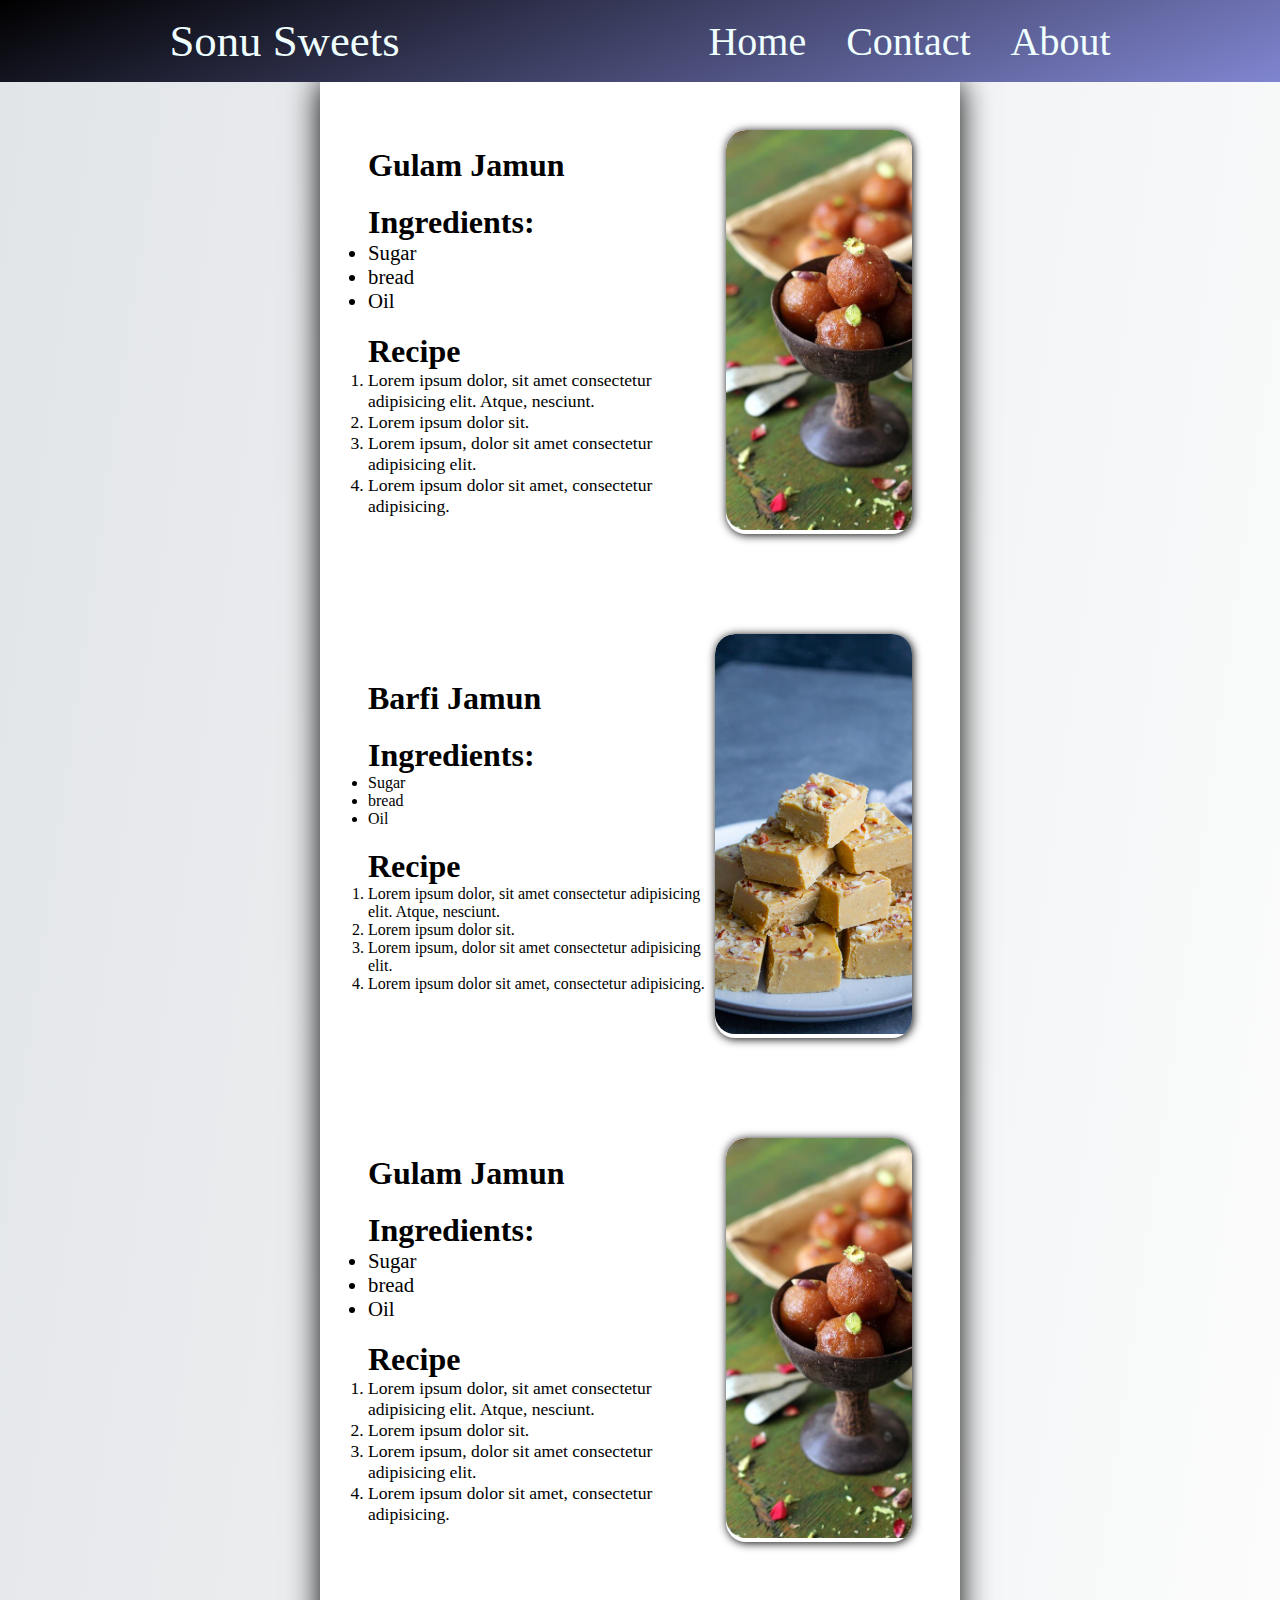
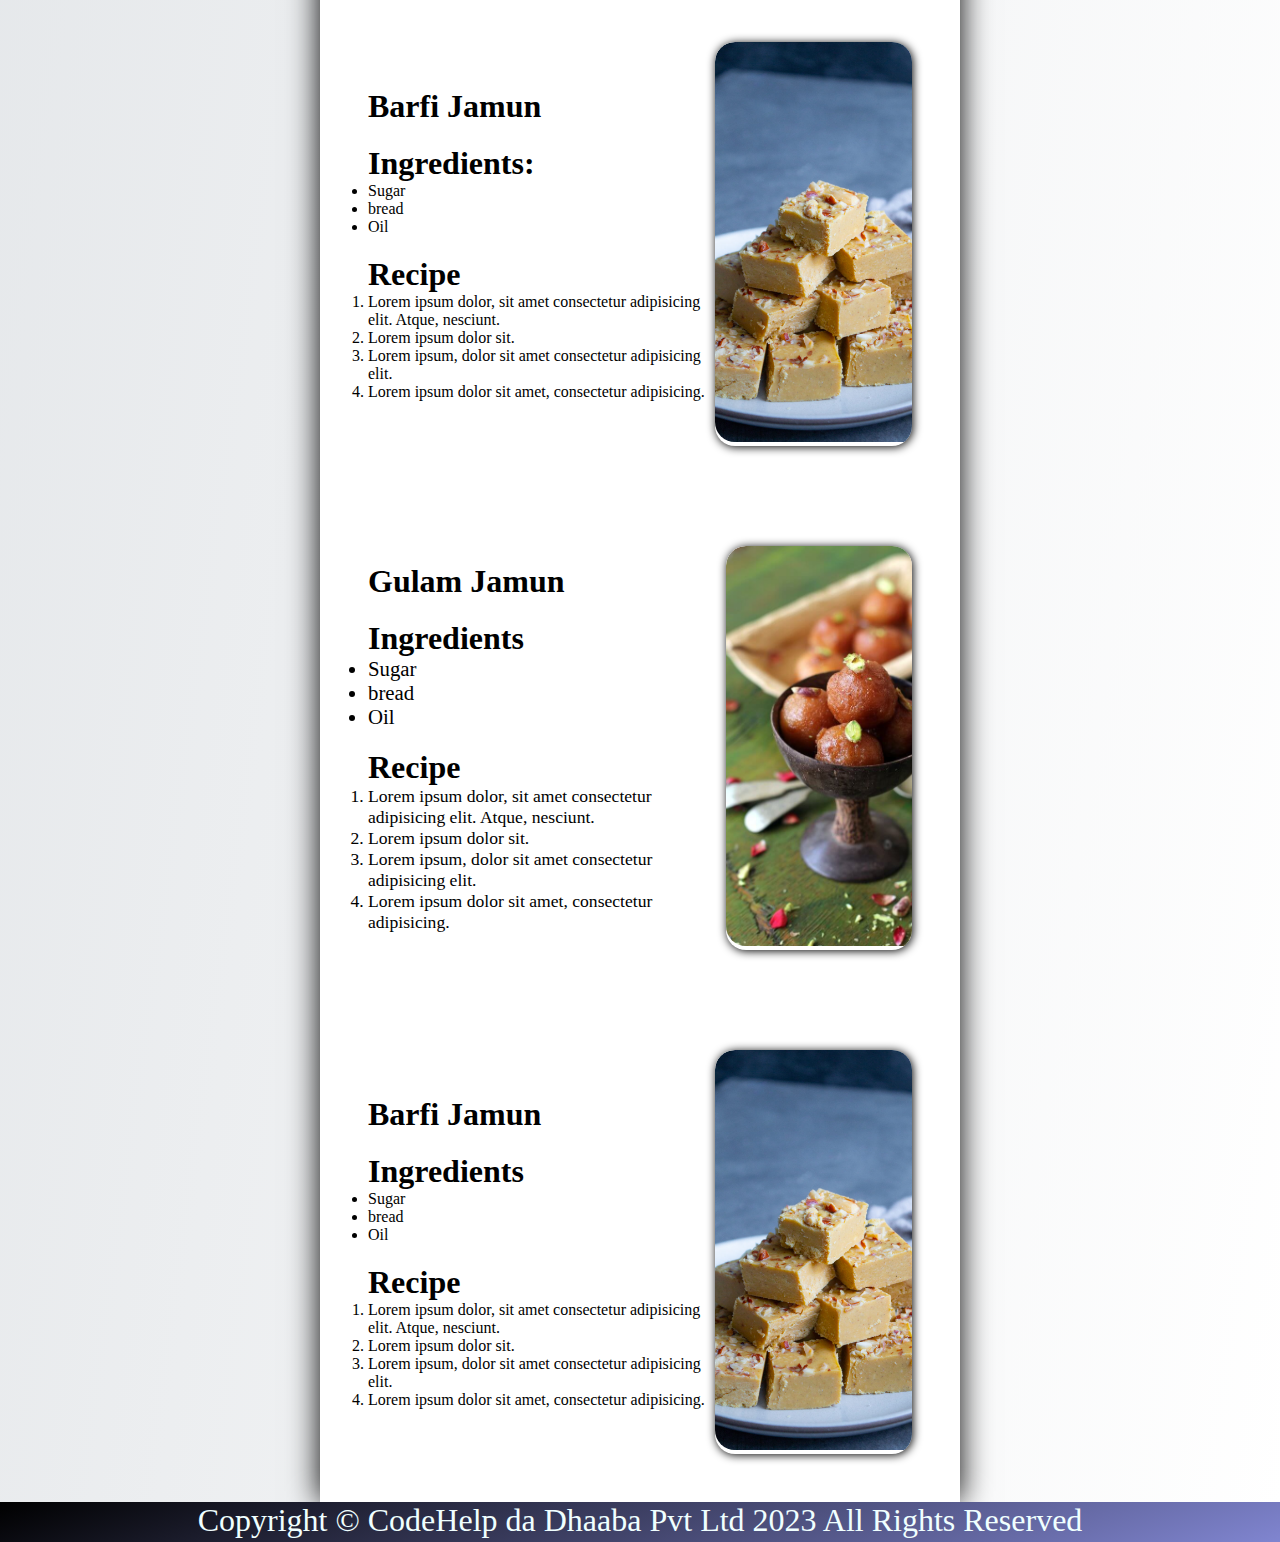
<file: CSS/Recepi Website/index.html>
<!DOCTYPE html>
<html lang="en">
<head>
    <meta charset="UTF-8">
    <meta http-equiv="X-UA-Compatible" content="IE=edge">
    <meta name="viewport" content="width=device-width, initial-scale=1.0">
    <title>Sonu Sweets website</title>
    <link rel="stylesheet" href="styles.css">
</head>
<body>
    
    <div class="container">
        
        <header>
            <div class="navContainer">
                <nav>
                    <ul id="navList">
                        <li>
                            <p id="navLogo">Sonu Sweets</p>
                        </li>
                        <li>
                            <div id="navItems">
                                <a href="#">Home</a>
                                <a href="#">Contact</a>
                                <a href="#">About</a>
                            </div>
                        </li>
                    </ul>
                </nav>
            </div>
        </header>

        <main>
            <div class="contentBox">
                <!-- item 1  -->
                <section>
                    <div class="item">
                        <div class="leftBox">
                            <!-- heaeding -->
                            <h2>Gulam Jamun</h2>

                            <div>
                                <h2>Ingredients:</h2>
                                <ul class="ingBox">
                                    <li>Sugar</li>
                                    <li>bread</li>
                                    <li>Oil</li>
                                </ul>
                            </div>
                            
                            <div>
                                <h2>Recipe</h2>
                                <ol class="recipeBox">
                                    <li>Lorem ipsum dolor, sit amet consectetur adipisicing elit. Atque, nesciunt.</li>
                                    <li>Lorem ipsum dolor sit.</li>
                                    <li>Lorem ipsum, dolor sit amet consectetur adipisicing elit.</li>
                                    <li>Lorem ipsum dolor sit amet, consectetur adipisicing.</li>
                                </ol>
                            </div>

                            

                        </div>

                        <div class="rightBox">
                            <img 
                                src="bread-gulab-jamun-recipe.jpg"
                            />
                            <div class="overlay">
                                <span> Click here to Buy</span>
                            </div>
                        </div>
                    </div>
                </section>

                <section>
                    <div class="item">
                        <div class="leftBox">
                            <!-- heaeding -->
                            <h2>Barfi Jamun</h2>

                            <div>
                                <h2>Ingredients:</h2>
                                <ul>
                                    <li>Sugar</li>
                                    <li>bread</li>
                                    <li>Oil</li>
                                </ul>
                            </div>
                            
                            <div>
                                <h2>Recipe</h2>
                                <ol>
                                    <li>Lorem ipsum dolor, sit amet consectetur adipisicing elit. Atque, nesciunt.</li>
                                    <li>Lorem ipsum dolor sit.</li>
                                    <li>Lorem ipsum, dolor sit amet consectetur adipisicing elit.</li>
                                    <li>Lorem ipsum dolor sit amet, consectetur adipisicing.</li>
                                </ol>
                            </div>

                            

                        </div>
                        <div class="rightBox">
                            <img 
                                src="Magaz-5-of-5-2-960x1440.jpg"
                            />
                        </div>
                    </div>
                </section>

                <section>
                    <div class="item">
                        <div class="leftBox">
                            <!-- heaeding -->
                            <h2>Gulam Jamun</h2>

                            <div>
                                <h2>Ingredients:</h2>
                                <ul class="ingBox">
                                    <li>Sugar</li>
                                    <li>bread</li>
                                    <li>Oil</li>
                                </ul>
                            </div>
                            
                            <div>
                                <h2>Recipe</h2>
                                <ol class="recipeBox">
                                    <li>Lorem ipsum dolor, sit amet consectetur adipisicing elit. Atque, nesciunt.</li>
                                    <li>Lorem ipsum dolor sit.</li>
                                    <li>Lorem ipsum, dolor sit amet consectetur adipisicing elit.</li>
                                    <li>Lorem ipsum dolor sit amet, consectetur adipisicing.</li>
                                </ol>
                            </div>

                            

                        </div>

                        <div class="rightBox">
                            <img 
                                src="bread-gulab-jamun-recipe.jpg"
                            />
                            <div class="overlay">
                                <span> Click here to Buy</span>
                            </div>
                        </div>
                    </div>
                </section>

                <section>
                    <div class="item">
                        <div class="leftBox">
                            <!-- heaeding -->
                            <h2>Barfi Jamun</h2>

                            <div>
                                <h2>Ingredients:</h2>
                                <ul>
                                    <li>Sugar</li>
                                    <li>bread</li>
                                    <li>Oil</li>
                                </ul>
                            </div>
                            
                            <div>
                                <h2>Recipe</h2>
                                <ol>
                                    <li>Lorem ipsum dolor, sit amet consectetur adipisicing elit. Atque, nesciunt.</li>
                                    <li>Lorem ipsum dolor sit.</li>
                                    <li>Lorem ipsum, dolor sit amet consectetur adipisicing elit.</li>
                                    <li>Lorem ipsum dolor sit amet, consectetur adipisicing.</li>
                                </ol>
                            </div>

                            

                        </div>
                        <div class="rightBox">
                            <img 
                                src="Magaz-5-of-5-2-960x1440.jpg"
                            />
                        </div>
                    </div>
                </section>

                <section>
                    <div class="item">
                        <div class="leftBox">
                            <!-- heaeding -->
                            <h2>Gulam Jamun</h2>

                            <div>
                                <h2>Ingredients</h2>
                                <ul class="ingBox">
                                    <li>Sugar</li>
                                    <li>bread</li>
                                    <li>Oil</li>
                                </ul>
                            </div>
                            
                            <div>
                                <h2>Recipe</h2>
                                <ol class="recipeBox">
                                    <li>Lorem ipsum dolor, sit amet consectetur adipisicing elit. Atque, nesciunt.</li>
                                    <li>Lorem ipsum dolor sit.</li>
                                    <li>Lorem ipsum, dolor sit amet consectetur adipisicing elit.</li>
                                    <li>Lorem ipsum dolor sit amet, consectetur adipisicing.</li>
                                </ol>
                            </div>

                            

                        </div>

                        <div class="rightBox">
                            <img 
                                src="bread-gulab-jamun-recipe.jpg"
                            />
                            <div class="overlay">
                                <span> Click here to Buy</span>
                            </div>
                        </div>
                    </div>
                </section>

                <section>
                    <div class="item">
                        <div class="leftBox">
                            <!-- heaeding -->
                            <h2>Barfi Jamun</h2>

                            <div>
                                <h2>Ingredients</h2>
                                <ul>
                                    <li>Sugar</li>
                                    <li>bread</li>
                                    <li>Oil</li>
                                </ul>
                            </div>
                            
                            <div>
                                <h2>Recipe</h2>
                                <ol>
                                    <li>Lorem ipsum dolor, sit amet consectetur adipisicing elit. Atque, nesciunt.</li>
                                    <li>Lorem ipsum dolor sit.</li>
                                    <li>Lorem ipsum, dolor sit amet consectetur adipisicing elit.</li>
                                    <li>Lorem ipsum dolor sit amet, consectetur adipisicing.</li>
                                </ol>
                            </div>

                            

                        </div>
                        <div class="rightBox">
                            <img 
                                src="Magaz-5-of-5-2-960x1440.jpg"
                            />
                        </div>
                    </div>
                </section>
            </div>
        </main>

        <footer>
           <div class="footerBox">
                <p>
                    Copyright  &copy; CodeHelp da Dhaaba Pvt Ltd 2023 All Rights Reserved
                </p>
           </div>
        </footer>


    </div>

</body>
</html>
</file>
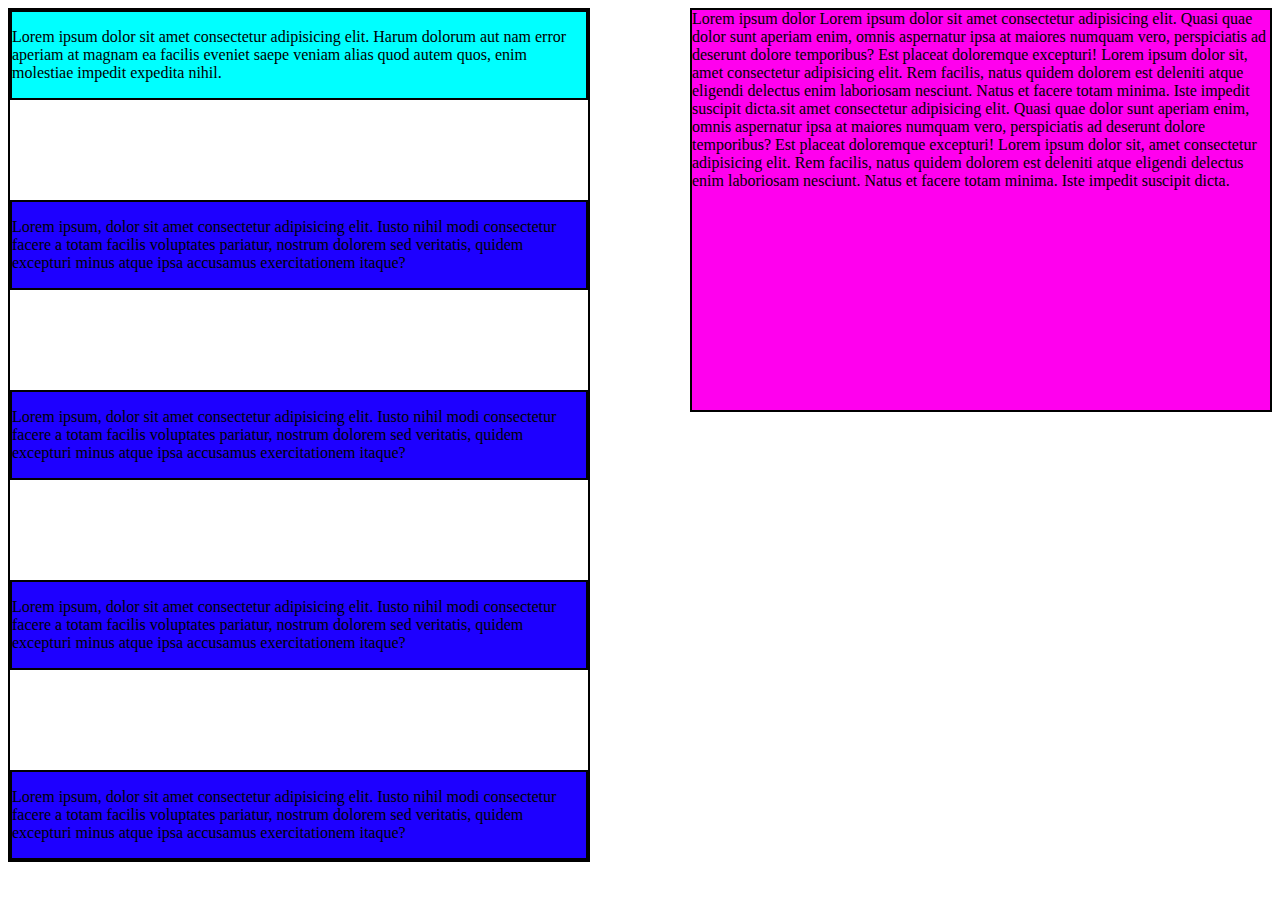
<file: CSS/meadiaQuery.html>
<!DOCTYPE html>
<html lang="en">
<head>
    <meta charset="UTF-8">
    <meta name="viewport" content="width=device-width, initial-scale=1.0">
    <title>Document</title>
    <style>
        .flex-box{
            display: flex;
            flex-direction: row;
            margin: 0;
            padding:0;
            box-sizing: border-box;
        }
        .flex-container{
            height: auto;
            width: 600px;
            flex-direction: column;
            border: 2px solid black;
        }
        .flex-item1{
                /* margin: 100px; */
                /* padding: 50px; */
                /* margin-top: 100px; */
                background-color: aqua;
                border: 2px solid black;
        }
        .flex-item2{
            margin-top: 100px;
                background-color: rgb(30, 0, 255);
                border: 2px solid black;
        }
        .flex-item3{
             /* flex: right; */
                margin-left: 100px;
                width: 600px;
                height: 400px;
                background-color: rgb(255, 0, 238);
                border: 2px solid black;
        }
        @media (max-width:700px){
            .flex-box{
                flex-direction: column;
            }
        }
        /* @media (min-width:700px){
            .flex-box{
                flex-direction: column;
            }
        } */
    </style>
</head>
<body>
    <div class="flex-box">
        <div class="flex-container">
            <div class="flex-item1">
                <p>Lorem ipsum dolor sit amet consectetur adipisicing elit. Harum dolorum aut nam error aperiam at magnam ea facilis eveniet saepe veniam alias quod autem quos, enim molestiae impedit expedita nihil.</p>
            </div>
            <div class="flex-item2">
                <p>Lorem ipsum, dolor sit amet consectetur adipisicing elit. Iusto nihil modi consectetur facere a totam facilis voluptates pariatur, nostrum dolorem sed veritatis, quidem excepturi minus atque ipsa accusamus exercitationem itaque?</p>
            </div><div class="flex-item2">
                <p>Lorem ipsum, dolor sit amet consectetur adipisicing elit. Iusto nihil modi consectetur facere a totam facilis voluptates pariatur, nostrum dolorem sed veritatis, quidem excepturi minus atque ipsa accusamus exercitationem itaque?</p>
            </div><div class="flex-item2">
                <p>Lorem ipsum, dolor sit amet consectetur adipisicing elit. Iusto nihil modi consectetur facere a totam facilis voluptates pariatur, nostrum dolorem sed veritatis, quidem excepturi minus atque ipsa accusamus exercitationem itaque?</p>
            </div><div class="flex-item2">
                <p>Lorem ipsum, dolor sit amet consectetur adipisicing elit. Iusto nihil modi consectetur facere a totam facilis voluptates pariatur, nostrum dolorem sed veritatis, quidem excepturi minus atque ipsa accusamus exercitationem itaque?</p>
            </div>
        </div>

        <div class="flex-item3">
            Lorem ipsum dolor Lorem ipsum dolor sit amet consectetur adipisicing elit. Quasi quae dolor sunt aperiam enim, omnis aspernatur ipsa at maiores numquam vero, perspiciatis ad deserunt dolore temporibus? Est placeat doloremque excepturi! Lorem ipsum dolor sit, amet consectetur adipisicing elit. Rem facilis, natus quidem dolorem est deleniti atque eligendi delectus enim laboriosam nesciunt. Natus et facere totam minima. Iste impedit suscipit dicta.sit amet consectetur adipisicing elit. Quasi quae dolor sunt aperiam enim, omnis aspernatur ipsa at maiores numquam vero, perspiciatis ad deserunt dolore temporibus? Est placeat doloremque excepturi! Lorem ipsum dolor sit, amet consectetur adipisicing elit. Rem facilis, natus quidem dolorem est deleniti atque eligendi delectus enim laboriosam nesciunt. Natus et facere totam minima. Iste impedit suscipit dicta.
        </div>
    </div>
</body>
</html>
</file>
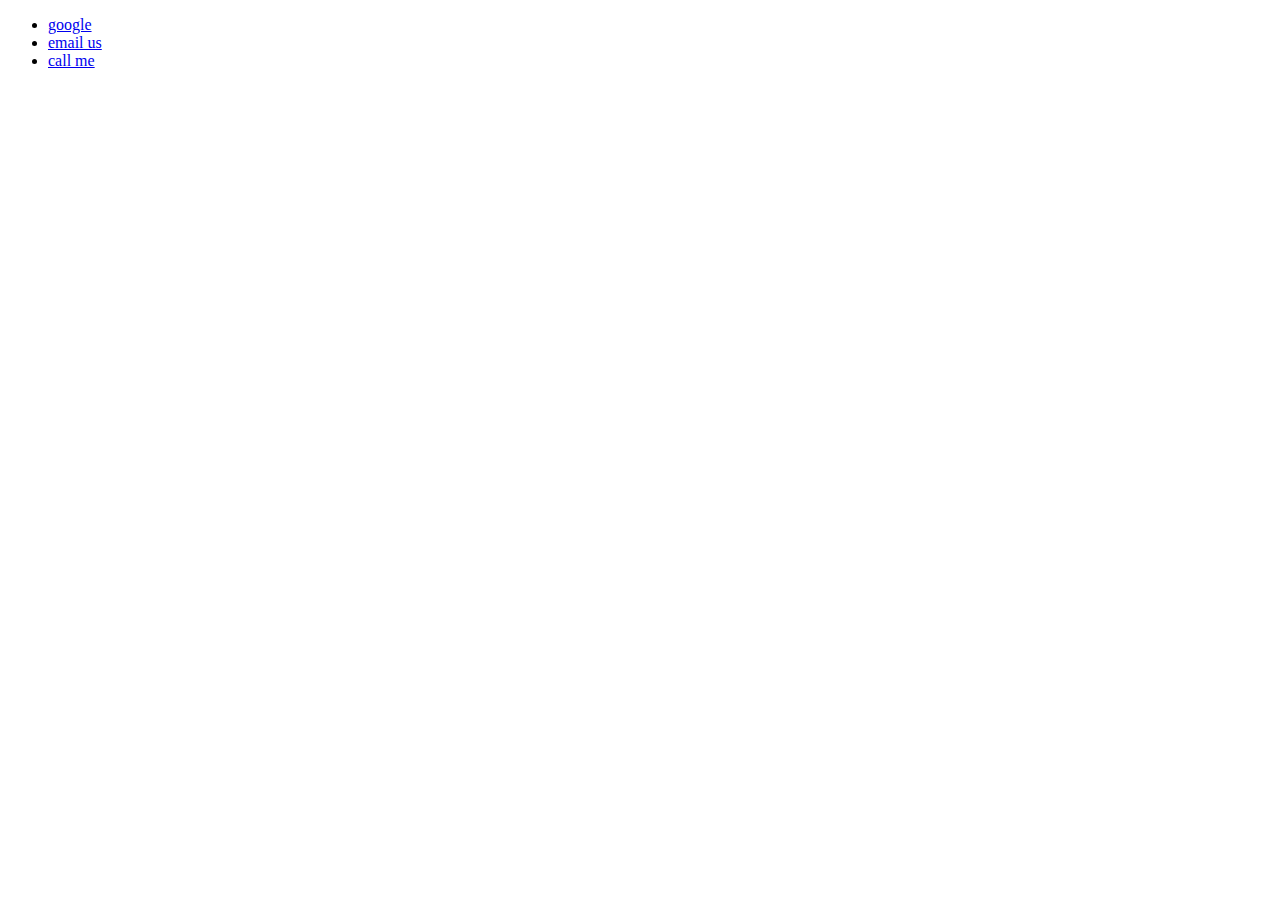
<file: HTML/LEC_4/a_tah.html>
<!DOCTYPE html>
<html lang="en">
<head>
    <meta charset="UTF-8">
    <meta name="viewport" content="width=device-width, initial-scale=1.0">
    <title>Document</title>


</head>
<body>
    <ul>
        <li><a href="https://google.com">google</a></li>
        <li><a href="mailto:kenni2383@gmail.com">email us</a></li>
        <li><a href="tel:+916204510209">call me</a></li>
    </ul>
</body>
</html>
</file>
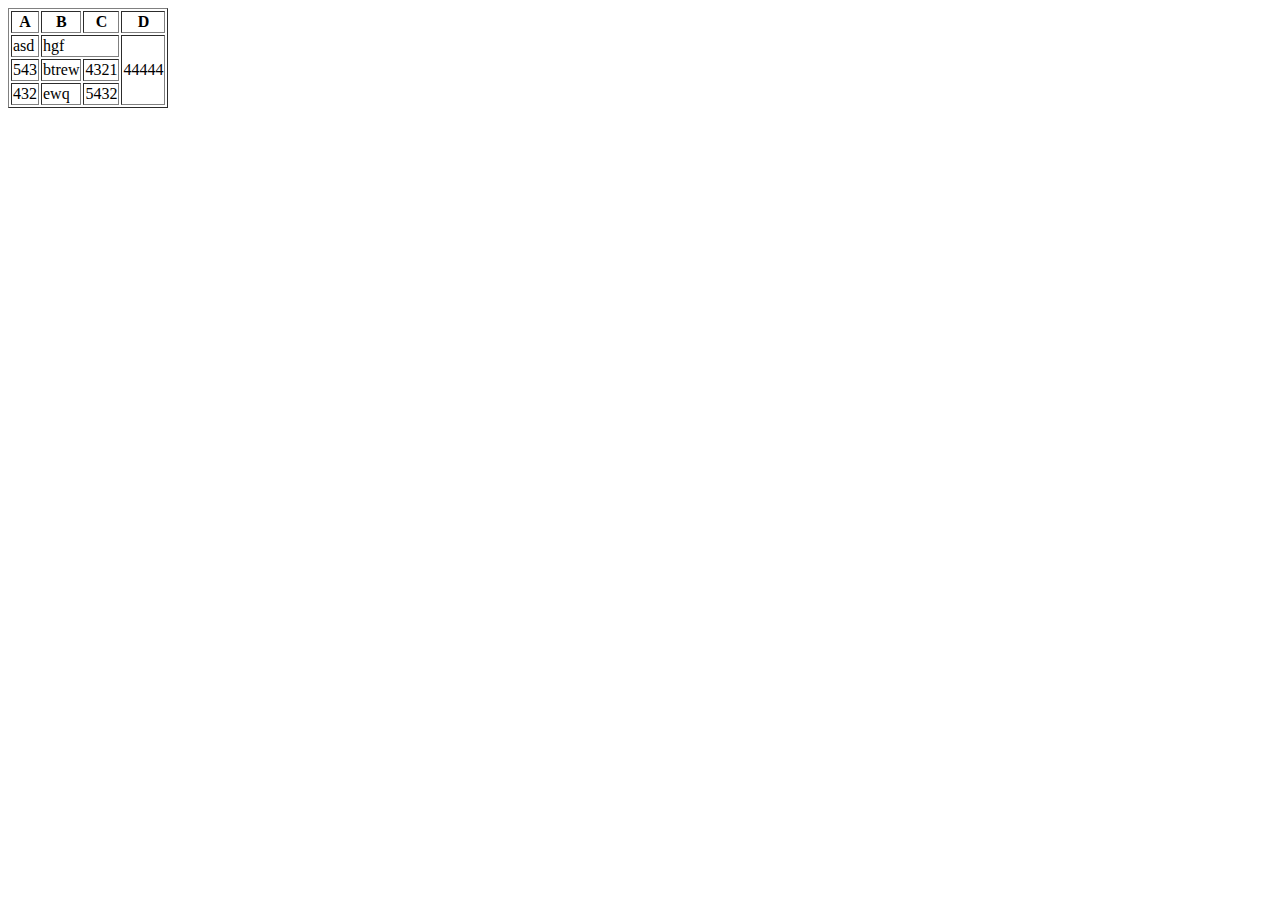
<file: HTML/LEC_4/lec_7/table.html>
<!DOCTYPE html>
<html lang="en">
<head>
    <meta charset="UTF-8">
    <meta name="viewport" content="width=device-width, initial-scale=1.0">
    <title>Document</title>
</head>
<body>
     <table border="1">
        <thead>
            <th>A</th>
            <th>B</th>
            <th>C</th>
            <th>D</th>
        </thead>
        <tbody>
            <tr>
                <td>asd</td>
                <td colspan="2">hgf</td>
                <td rowspan="3">44444</td>
                
            </tr>
            <tr>
                <td>543</td>
                <td>btrew</td>
                <td>4321</td>
            </tr>
            <tr>
                <td>432</td>
                <td>ewq</td>
                <td>5432</td>
            </tr>
        </tbody>
     </table> 
</body>
</html>
</file>
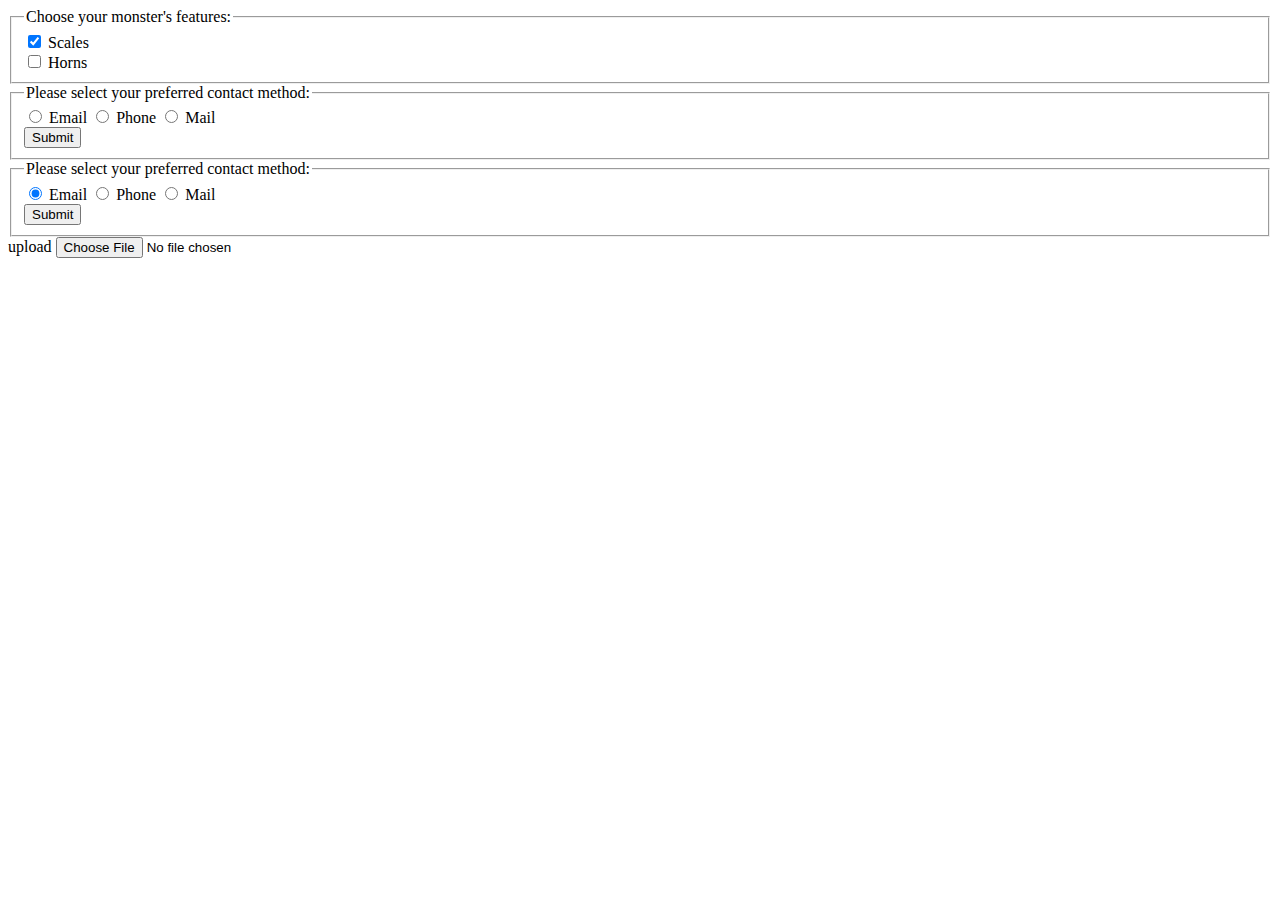
<file: HTML/LEC_4/lec_8/form.html>
<!DOCTYPE html>
<html lang="en">
<head>
    <meta charset="UTF-8">
    <meta name="viewport" content="width=device-width, initial-scale=1.0">
    <title>Document</title>
</head>
<body>
    <fieldset>
        <legend>Choose your monster's features:</legend>
      
        <div>
          <input type="checkbox" id="scales" name="scales" checked />
          <label for="scales">Scales</label>
        </div>
      
        <div>
          <input type="checkbox" id="horns" name="horns" />
          <label for="horns">Horns</label>
        </div>
      </fieldset>
      <form>
        <fieldset>
          <legend>Please select your preferred contact method:</legend>
          <div>
            <input type="radio" id="contactChoice1" name="contact" value="email" />
            <label for="contactChoice1">Email</label>
      
            <input type="radio" id="contactChoice2" name="contact" value="phone" />
            <label for="contactChoice2">Phone</label>
      
            <input type="radio" id="contactChoice3" name="contact" value="mail" />
            <label for="contactChoice3">Mail</label>
          </div>
          <div>
            <button type="submit">Submit</button>
          </div>
        </fieldset>
      </form>
<!-- // by default set one radio button -->
      <form>
        <fieldset>
          <legend>Please select your preferred contact method:</legend>
          <div>
            <input
              type="radio"
              id="contactChoice1"
              name="contact"
              value="email"
              checked />
            <label for="contactChoice1">Email</label>
      
            <input type="radio" id="contactChoice2" name="contact" value="phone" />
            <label for="contactChoice2">Phone</label>
      
            <input type="radio" id="contactChoice3" name="contact" value="mail" />
            <label for="contactChoice3">Mail</label>
          </div>
          <div>
            <button type="submit">Submit</button>
          </div>
        </fieldset>
      </form>
      <form action="">
        <label for="fileselect">upload</label>
        <input type="file" name="fileselect" id="fileselect">
      </form>
</body>
</html>
</file>
<file: CSS/Recepi Website/styles.css>
*{
    margin: 0;
    padding: 0;
    box-sizing: border-box;
}
.container{
    height: 100%;
    width: 100%;
    overflow-x: none;
    background-color: #e2e5e8;
    background-image: linear-gradient(98deg, #e2e5e8 0%, #ffffff 100%);

}

.navContainer{
    width: 100vw;
    /* background-color: rgba(113, 113, 154, 0.776);
    */
    background-color: #000000;
background-image: linear-gradient(160deg, #000000 0%, #8085d0 100%);


    min-height: 80px;
    display: flex;
    justify-content: center;
    align-items: center;
    position: relative;
}
nav{
    width: 100%;
}
#navList{
    width: 100%;
    padding: 15px;
    /* margin-left: 15px;
    margin-right: 15px; */
    list-style: none;
    font-size: 2.5rem;
    display: flex;
    justify-content: space-around;
    align-items: center;
}

#navLogo{
    font-size: 2.8rem;
    color: azure;
}

a{
    text-decoration: none;
    color: azure;
}
#navItems{
    display: flex;
    gap: 40px;
    
}

footer{
    width: 100%;
}

.footerBox{
    background-color: #000000;
    background-image: linear-gradient(160deg, #000000 0%, #8085d0 100%);
    
    width: 100%;
    text-align: center;
    min-height: 40px;
}

.footerBox p {
    color: azure;
    font-size: 2rem;
}

.contentBox{
    width: 50%;
    margin: auto;
    /* border: 1px solid black; */
    background-color: white;
    display: flex;
    flex-direction: column;
    gap: 100px;
    padding: 3rem;
    box-shadow: 0px 0px 30px black;
}

.item{
    display: flex;
    justify-content: space-around;
    align-items: center;
}

.rightBox{
    position: relative;
    overflow: hidden;
    transition: all 0.3s linear 0s;
    box-shadow: 1px 1px 10px black;
    border-radius: 20px;
}

.rightBox img{
    height: 400px;
    border-radius: 20px;
    transition: all 0.6s linear 0s;
}

.rightBox:hover{
    transform: scale(1.1);
}

.leftBox{
    display: flex;
    flex-direction: column;
    gap: 20px;
}
.leftBox h2{
    font-size: 2rem;
}

.ingBox{
    font-size: 1.3rem;
}

.recipeBox{
    font-size: 1.1rem;
}

.rightBox .overlay{
    position: absolute;
    top: 0;
    left: 0;
    height: 100%;
    width: 100%;
    background-color: rgba(36, 34, 34, 0.713);
    border-radius: 20px;
    display: flex;
    align-items: center;
    justify-content: center;
    opacity: 0;
    transition: all 0.3s linear 0s;
}

.rightBox:hover .overlay{
    opacity: 1;
}

.rightBox .overlay span{
    color: white;
    font-size: 1.2rem;
}
</file>
